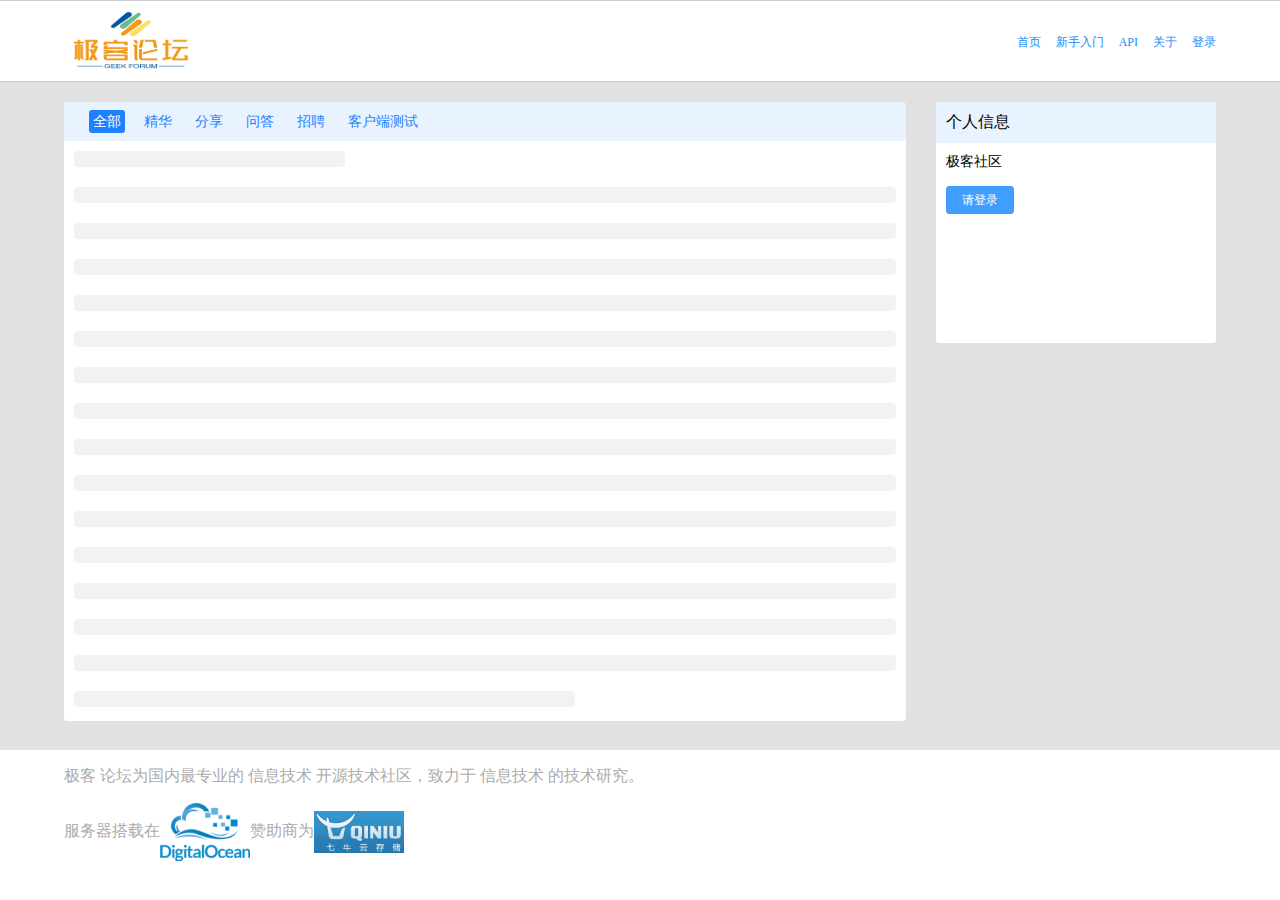
<file: index.html>
<!DOCTYPE html><html lang=""><head><meta charset="utf-8"><meta http-equiv="X-UA-Compatible" content="IE=edge"><meta name="viewport" content="width=device-width,initial-scale=1"><link rel="icon" href="/favicon.ico"><title>forum</title><link rel="stylesheet" href="https://at.alicdn.com/t/font_2885536_trqal2unibb.css"><link href="/css/chunk-33618632.76210033.css" rel="prefetch"><link href="/css/chunk-4b8d2f78.35673900.css" rel="prefetch"><link href="/css/chunk-4df29327.15352478.css" rel="prefetch"><link href="/css/chunk-68417c0e.0a3d9bc8.css" rel="prefetch"><link href="/css/chunk-69beca5e.67cfe0e8.css" rel="prefetch"><link href="/css/chunk-7ab45ccc.4975bcf7.css" rel="prefetch"><link href="/js/chunk-33618632.5b1d875c.js" rel="prefetch"><link href="/js/chunk-4b8d2f78.25a60f80.js" rel="prefetch"><link href="/js/chunk-4df29327.3e74161f.js" rel="prefetch"><link href="/js/chunk-68417c0e.d7f03e3d.js" rel="prefetch"><link href="/js/chunk-69beca5e.7e1003a9.js" rel="prefetch"><link href="/js/chunk-7ab45ccc.2da31007.js" rel="prefetch"><link href="/css/app.748b8299.css" rel="preload" as="style"><link href="/css/chunk-vendors.b22c638d.css" rel="preload" as="style"><link href="/js/app.1858d970.js" rel="preload" as="script"><link href="/js/chunk-vendors.33fdf8a5.js" rel="preload" as="script"><link href="/css/chunk-vendors.b22c638d.css" rel="stylesheet"><link href="/css/app.748b8299.css" rel="stylesheet"></head><body><noscript><strong>We're sorry but forum doesn't work properly without JavaScript enabled. Please enable it to continue.</strong></noscript><div id="app"></div><script src="/js/chunk-vendors.33fdf8a5.js"></script><script src="/js/app.1858d970.js"></script></body></html>
</file>
<file: css/chunk-33618632.76210033.css>
.item .item-content{background-color:#fff;border-bottom:1px solid #f0f0f0;padding:8px;display:flex;align-items:center}.item .item-content img{width:30px;height:30px;border-radius:5px;margin-right:8px;flex-shrink:0}.item .item-content .cell{width:85px}.item .item-content .cell .reply{color:purple;flex-shrink:0}.item .item-content .cell .reads{color:#ccc;font-size:12px}.item .item-content .top{width:34px;line-height:18px;background-color:#e8f3ff;color:#1d7bf6;font-size:12px;border-radius:5px;text-align:center;margin-right:8px;flex-shrink:0}.item .item-content .title{flex-grow:1;display:block;white-space:nowrap;text-overflow:ellipsis;overflow:hidden;color:#000}.item .item-content .active{background-color:#1e80ff;color:#fff}.item .item-content .time{color:#ccc;width:70px;font-size:12px;flex-shrink:0}.center a{color:#409eff}.center .xg{color:#ccc;margin-left:8px}.center .handle{display:flex;align-items:center;margin-bottom:8px}.center .handle img{width:40px;height:40px;border-radius:3px}.center .handle p{color:#778087;font-size:14px;margin-left:8px}.center p{margin:0}.center .score{font-size:14px;margin-bottom:10px}.center .github{color:#778087;font-size:14px}.center .time{color:#778087;margin-top:8px}.center .second{margin-top:20px}.center .second a{color:#007fff;font-size:14px}.center .third a{font-size:14px}.center .more{color:rgba(0,0,0,.733)!important}
</file>
<file: css/chunk-4b8d2f78.35673900.css>
.publish .markdown{min-height:500px}
</file>
<file: css/chunk-4df29327.15352478.css>
.comment-item{display:flex;align-items:center;justify-content:space-between;border-top:1px solid #ccc;padding:8px}.comment-item .infors{display:flex}.comment-item .infors img{width:30px;height:30px;border-radius:3px;margin-right:8px}.comment-item .infors .con a{color:#666;font-size:12px;margin-right:5px}.comment-item .infors .con .times{color:#08c;font-size:11px}.comment-item .zan i{cursor:pointer;margin-right:8px}.comment{margin-top:20px}.comment .el-button{margin-top:15px}.details .title{display:flex;align-items:center}.details .title h2{font-size:22px;font-weight:700;margin:8px 0;display:inline-block;vertical-align:bottom;width:75%;line-height:130%}.details .title .top{display:inline-block;width:34px;line-height:18px;font-size:12px;border-radius:5px;text-align:center;margin-right:8px;flex-shrink:0;background-color:#1e80ff;color:#fff}.details .infor{font-size:12px;color:#838383;margin-bottom:8px}.details .infor span{margin-right:3px}.details .infor span a{color:#838383}.details .infor span:before{content:"•";margin-right:3px}.details .content{border-top:1px solid #ccc}.details .markdown-text{padding:0 15px}.details .markdown-text .preview>:first-child,.details .markdown-text>:first-child{margin-top:0}.details .markdown-text .topic_content h2{font-size:26px}.details .markdown-text .topic_content p{font-size:15px;line-height:1.7em;overflow:auto}.details .markdown-text img{cursor:pointer;display:block;margin-bottom:10px;max-width:90%}.details .markdown-text blockquote{padding:0 0 0 15px;margin:0 0 20px;border-left:5px solid #eee}.details .markdown-text a{color:#08c}.details .markdown-text h2{font-size:26px;border-bottom:1px solid #eee}.details .edit{margin-bottom:15px}
</file>
<file: css/chunk-68417c0e.0a3d9bc8.css>
.item .item-content{background-color:#fff;border-bottom:1px solid #f0f0f0;padding:8px;display:flex;align-items:center}.item .item-content img{width:30px;height:30px;border-radius:5px;margin-right:8px;flex-shrink:0}.item .item-content .cell{width:85px}.item .item-content .cell .reply{color:purple;flex-shrink:0}.item .item-content .cell .reads{color:#ccc;font-size:12px}.item .item-content .top{width:34px;line-height:18px;background-color:#e8f3ff;color:#1d7bf6;font-size:12px;border-radius:5px;text-align:center;margin-right:8px;flex-shrink:0}.item .item-content .title{flex-grow:1;display:block;white-space:nowrap;text-overflow:ellipsis;overflow:hidden;color:#000}.item .item-content .active{background-color:#1e80ff;color:#fff}.item .item-content .time{color:#ccc;width:70px;font-size:12px;flex-shrink:0}.topicsList .loading{margin:0 auto}.topicsList .loading,.topicsList .loading img{height:80px;width:80px}
</file>
<file: css/chunk-69beca5e.67cfe0e8.css>
.item .item-content{background-color:#fff;border-bottom:1px solid #f0f0f0;padding:8px;display:flex;align-items:center}.item .item-content img{width:30px;height:30px;border-radius:5px;margin-right:8px;flex-shrink:0}.item .item-content .cell{width:85px}.item .item-content .cell .reply{color:purple;flex-shrink:0}.item .item-content .cell .reads{color:#ccc;font-size:12px}.item .item-content .top{width:34px;line-height:18px;background-color:#e8f3ff;color:#1d7bf6;font-size:12px;border-radius:5px;text-align:center;margin-right:8px;flex-shrink:0}.item .item-content .title{flex-grow:1;display:block;white-space:nowrap;text-overflow:ellipsis;overflow:hidden;color:#000}.item .item-content .active{background-color:#1e80ff;color:#fff}.item .item-content .time{color:#ccc;width:70px;font-size:12px;flex-shrink:0}
</file>
<file: css/chunk-7ab45ccc.4975bcf7.css>
.login a{color:#1998fb}.login .c{color:#000;margin-left:8px}.login .el-form{margin-left:100px}.login .el-form .el-input{width:300px}
</file>
<file: css/app.748b8299.css>
footer{height:150px;background-color:#fff}footer .footer-inner{max-width:1400px;width:90%;height:80px;margin:0 auto}footer .footer-inner img{width:90px;vertical-align:middle}footer .footer-inner p,footer .footer-inner span{color:#ababab}.header{border-top:1px solid #ccc;border-bottom:1px solid #ccc;background-color:#fff}.header .head{width:30px;height:30px}.header .header-inner{max-width:1400px;width:90%;height:80px;margin:0 auto;display:flex;justify-content:space-between;align-items:center}.header .header-inner h1{width:120px;height:60px;margin:0;margin-left:8px}.header .header-inner h1 img{width:100%;height:100%}.header .header-inner .header-right a{color:#1989fa;font-size:12px;margin-left:15px}#app{width:100%;display:flex;flex-direction:column;min-height:100vh}.main{max-width:1400px;width:90%;margin:20px auto;flex-grow:1}.panel .panel-header{background-color:#e8f3ff;border-radius:3px 3px 0 0}.panel .panel-header.dactive{padding:10px}.panel .panel-content{background-color:#fff;padding:10px;border-radius:0 0 3px 3px;min-height:200px}.panel .panel-footer{background-color:#fff;padding:7px 0 9px 8px}.home{display:flex}.home .home-left{width:75%;margin-right:30px}.home .home-left a{color:#1e80ff;margin-left:15px;font-size:14px;padding:4px;border-radius:3px}.home .home-left .active{background-color:#1e80ff;color:#fff}.home .home-right{width:25%}.home .home-right .top .handle{display:flex;align-items:center;margin-bottom:8px}.home .home-right .top .handle img{width:40px;height:40px;border-radius:3px}.home .home-right .top .handle p{color:#778087;font-size:14px;margin-left:8px}.home .home-right .top p{margin:0}.home .home-right .top .score{font-size:14px;margin-bottom:10px}.home .home-right .top .github{color:#778087;font-size:14px}.home .home-right .top .time{color:#778087;margin-top:8px}.home .home-right .quit h4{font-size:14px;word-break:break-word;margin:0;font-weight:400;margin-bottom:15px}.home .home-right .quit .login{color:#fff}.home .home-right .pulbish{margin-top:20px;height:50px;overflow:hidden}*{box-sizing:border-box}body{margin:0;background-color:#e1e1e1}ol,ul{list-style:none}a{text-decoration:none}
</file>
<file: css/chunk-vendors.b22c638d.css>
.el-message__closeBtn:focus,.el-message__content:focus{outline-width:0}.el-message{min-width:380px;box-sizing:border-box;border-radius:4px;border-width:1px;border-style:solid;border-color:#ebeef5;position:fixed;left:50%;top:20px;transform:translateX(-50%);background-color:#edf2fc;transition:opacity .3s,transform .4s,top .4s;overflow:hidden;padding:15px 15px 15px 20px;display:flex;align-items:center}.el-message.is-center{justify-content:center}.el-message.is-closable .el-message__content{padding-right:16px}.el-message p{margin:0}.el-message--info .el-message__content{color:#909399}.el-message--success{background-color:#f0f9eb;border-color:#e1f3d8}.el-message--success .el-message__content{color:#67c23a}.el-message--warning{background-color:#fdf6ec;border-color:#faecd8}.el-message--warning .el-message__content{color:#e6a23c}.el-message--error{background-color:#fef0f0;border-color:#fde2e2}.el-message--error .el-message__content{color:#f56c6c}.el-message__icon{margin-right:10px}.el-message__content{padding:0;font-size:14px;line-height:1}.el-message__closeBtn{position:absolute;top:50%;right:15px;transform:translateY(-50%);cursor:pointer;color:#c0c4cc;font-size:16px}.el-message__closeBtn:hover{color:#909399}.el-message .el-icon-success{color:#67c23a}.el-message .el-icon-error{color:#f56c6c}.el-message .el-icon-info{color:#909399}.el-message .el-icon-warning{color:#e6a23c}.el-message-fade-enter,.el-message-fade-leave-active{opacity:0;transform:translate(-50%,-100%)}.el-fade-in-enter,.el-fade-in-leave-active,.el-fade-in-linear-enter,.el-fade-in-linear-leave,.el-fade-in-linear-leave-active,.fade-in-linear-enter,.fade-in-linear-leave,.fade-in-linear-leave-active{opacity:0}.el-fade-in-linear-enter-active,.el-fade-in-linear-leave-active,.fade-in-linear-enter-active,.fade-in-linear-leave-active{transition:opacity .2s linear}.el-fade-in-enter-active,.el-fade-in-leave-active,.el-zoom-in-center-enter-active,.el-zoom-in-center-leave-active{transition:all .3s cubic-bezier(.55,0,.1,1)}.el-zoom-in-center-enter,.el-zoom-in-center-leave-active{opacity:0;transform:scaleX(0)}.el-zoom-in-top-enter-active,.el-zoom-in-top-leave-active{opacity:1;transform:scaleY(1);transition:transform .3s cubic-bezier(.23,1,.32,1),opacity .3s cubic-bezier(.23,1,.32,1);transform-origin:center top}.el-zoom-in-top-enter,.el-zoom-in-top-leave-active{opacity:0;transform:scaleY(0)}.el-zoom-in-bottom-enter-active,.el-zoom-in-bottom-leave-active{opacity:1;transform:scaleY(1);transition:transform .3s cubic-bezier(.23,1,.32,1),opacity .3s cubic-bezier(.23,1,.32,1);transform-origin:center bottom}.el-zoom-in-bottom-enter,.el-zoom-in-bottom-leave-active{opacity:0;transform:scaleY(0)}.el-zoom-in-left-enter-active,.el-zoom-in-left-leave-active{opacity:1;transform:scale(1);transition:transform .3s cubic-bezier(.23,1,.32,1),opacity .3s cubic-bezier(.23,1,.32,1);transform-origin:top left}.el-zoom-in-left-enter,.el-zoom-in-left-leave-active{opacity:0;transform:scale(.45)}.collapse-transition{transition:height .3s ease-in-out,padding-top .3s ease-in-out,padding-bottom .3s ease-in-out}.horizontal-collapse-transition{transition:width .3s ease-in-out,padding-left .3s ease-in-out,padding-right .3s ease-in-out}.el-list-enter-active,.el-list-leave-active{transition:all 1s}.el-list-enter,.el-list-leave-active{opacity:0;transform:translateY(-30px)}.el-opacity-transition{transition:opacity .3s cubic-bezier(.55,0,.1,1)}@font-face{font-family:element-icons;src:url(../fonts/element-icons.535877f5.woff) format("woff"),url(../fonts/element-icons.732389de.ttf) format("truetype");font-weight:400;font-display:"auto";font-style:normal}[class*=" el-icon-"],[class^=el-icon-]{font-family:element-icons!important;speak:none;font-style:normal;font-weight:400;font-variant:normal;text-transform:none;line-height:1;vertical-align:baseline;display:inline-block;-webkit-font-smoothing:antialiased;-moz-osx-font-smoothing:grayscale}.el-icon-ice-cream-round:before{content:"\e6a0"}.el-icon-ice-cream-square:before{content:"\e6a3"}.el-icon-lollipop:before{content:"\e6a4"}.el-icon-potato-strips:before{content:"\e6a5"}.el-icon-milk-tea:before{content:"\e6a6"}.el-icon-ice-drink:before{content:"\e6a7"}.el-icon-ice-tea:before{content:"\e6a9"}.el-icon-coffee:before{content:"\e6aa"}.el-icon-orange:before{content:"\e6ab"}.el-icon-pear:before{content:"\e6ac"}.el-icon-apple:before{content:"\e6ad"}.el-icon-cherry:before{content:"\e6ae"}.el-icon-watermelon:before{content:"\e6af"}.el-icon-grape:before{content:"\e6b0"}.el-icon-refrigerator:before{content:"\e6b1"}.el-icon-goblet-square-full:before{content:"\e6b2"}.el-icon-goblet-square:before{content:"\e6b3"}.el-icon-goblet-full:before{content:"\e6b4"}.el-icon-goblet:before{content:"\e6b5"}.el-icon-cold-drink:before{content:"\e6b6"}.el-icon-coffee-cup:before{content:"\e6b8"}.el-icon-water-cup:before{content:"\e6b9"}.el-icon-hot-water:before{content:"\e6ba"}.el-icon-ice-cream:before{content:"\e6bb"}.el-icon-dessert:before{content:"\e6bc"}.el-icon-sugar:before{content:"\e6bd"}.el-icon-tableware:before{content:"\e6be"}.el-icon-burger:before{content:"\e6bf"}.el-icon-knife-fork:before{content:"\e6c1"}.el-icon-fork-spoon:before{content:"\e6c2"}.el-icon-chicken:before{content:"\e6c3"}.el-icon-food:before{content:"\e6c4"}.el-icon-dish-1:before{content:"\e6c5"}.el-icon-dish:before{content:"\e6c6"}.el-icon-moon-night:before{content:"\e6ee"}.el-icon-moon:before{content:"\e6f0"}.el-icon-cloudy-and-sunny:before{content:"\e6f1"}.el-icon-partly-cloudy:before{content:"\e6f2"}.el-icon-cloudy:before{content:"\e6f3"}.el-icon-sunny:before{content:"\e6f6"}.el-icon-sunset:before{content:"\e6f7"}.el-icon-sunrise-1:before{content:"\e6f8"}.el-icon-sunrise:before{content:"\e6f9"}.el-icon-heavy-rain:before{content:"\e6fa"}.el-icon-lightning:before{content:"\e6fb"}.el-icon-light-rain:before{content:"\e6fc"}.el-icon-wind-power:before{content:"\e6fd"}.el-icon-baseball:before{content:"\e712"}.el-icon-soccer:before{content:"\e713"}.el-icon-football:before{content:"\e715"}.el-icon-basketball:before{content:"\e716"}.el-icon-ship:before{content:"\e73f"}.el-icon-truck:before{content:"\e740"}.el-icon-bicycle:before{content:"\e741"}.el-icon-mobile-phone:before{content:"\e6d3"}.el-icon-service:before{content:"\e6d4"}.el-icon-key:before{content:"\e6e2"}.el-icon-unlock:before{content:"\e6e4"}.el-icon-lock:before{content:"\e6e5"}.el-icon-watch:before{content:"\e6fe"}.el-icon-watch-1:before{content:"\e6ff"}.el-icon-timer:before{content:"\e702"}.el-icon-alarm-clock:before{content:"\e703"}.el-icon-map-location:before{content:"\e704"}.el-icon-delete-location:before{content:"\e705"}.el-icon-add-location:before{content:"\e706"}.el-icon-location-information:before{content:"\e707"}.el-icon-location-outline:before{content:"\e708"}.el-icon-location:before{content:"\e79e"}.el-icon-place:before{content:"\e709"}.el-icon-discover:before{content:"\e70a"}.el-icon-first-aid-kit:before{content:"\e70b"}.el-icon-trophy-1:before{content:"\e70c"}.el-icon-trophy:before{content:"\e70d"}.el-icon-medal:before{content:"\e70e"}.el-icon-medal-1:before{content:"\e70f"}.el-icon-stopwatch:before{content:"\e710"}.el-icon-mic:before{content:"\e711"}.el-icon-copy-document:before{content:"\e718"}.el-icon-full-screen:before{content:"\e719"}.el-icon-switch-button:before{content:"\e71b"}.el-icon-aim:before{content:"\e71c"}.el-icon-crop:before{content:"\e71d"}.el-icon-odometer:before{content:"\e71e"}.el-icon-time:before{content:"\e71f"}.el-icon-bangzhu:before{content:"\e724"}.el-icon-close-notification:before{content:"\e726"}.el-icon-microphone:before{content:"\e727"}.el-icon-turn-off-microphone:before{content:"\e728"}.el-icon-position:before{content:"\e729"}.el-icon-postcard:before{content:"\e72a"}.el-icon-message:before{content:"\e72b"}.el-icon-chat-line-square:before{content:"\e72d"}.el-icon-chat-dot-square:before{content:"\e72e"}.el-icon-chat-dot-round:before{content:"\e72f"}.el-icon-chat-square:before{content:"\e730"}.el-icon-chat-line-round:before{content:"\e731"}.el-icon-chat-round:before{content:"\e732"}.el-icon-set-up:before{content:"\e733"}.el-icon-turn-off:before{content:"\e734"}.el-icon-open:before{content:"\e735"}.el-icon-connection:before{content:"\e736"}.el-icon-link:before{content:"\e737"}.el-icon-cpu:before{content:"\e738"}.el-icon-thumb:before{content:"\e739"}.el-icon-female:before{content:"\e73a"}.el-icon-male:before{content:"\e73b"}.el-icon-guide:before{content:"\e73c"}.el-icon-news:before{content:"\e73e"}.el-icon-price-tag:before{content:"\e744"}.el-icon-discount:before{content:"\e745"}.el-icon-wallet:before{content:"\e747"}.el-icon-coin:before{content:"\e748"}.el-icon-money:before{content:"\e749"}.el-icon-bank-card:before{content:"\e74a"}.el-icon-box:before{content:"\e74b"}.el-icon-present:before{content:"\e74c"}.el-icon-sell:before{content:"\e6d5"}.el-icon-sold-out:before{content:"\e6d6"}.el-icon-shopping-bag-2:before{content:"\e74d"}.el-icon-shopping-bag-1:before{content:"\e74e"}.el-icon-shopping-cart-2:before{content:"\e74f"}.el-icon-shopping-cart-1:before{content:"\e750"}.el-icon-shopping-cart-full:before{content:"\e751"}.el-icon-smoking:before{content:"\e752"}.el-icon-no-smoking:before{content:"\e753"}.el-icon-house:before{content:"\e754"}.el-icon-table-lamp:before{content:"\e755"}.el-icon-school:before{content:"\e756"}.el-icon-office-building:before{content:"\e757"}.el-icon-toilet-paper:before{content:"\e758"}.el-icon-notebook-2:before{content:"\e759"}.el-icon-notebook-1:before{content:"\e75a"}.el-icon-files:before{content:"\e75b"}.el-icon-collection:before{content:"\e75c"}.el-icon-receiving:before{content:"\e75d"}.el-icon-suitcase-1:before{content:"\e760"}.el-icon-suitcase:before{content:"\e761"}.el-icon-film:before{content:"\e763"}.el-icon-collection-tag:before{content:"\e765"}.el-icon-data-analysis:before{content:"\e766"}.el-icon-pie-chart:before{content:"\e767"}.el-icon-data-board:before{content:"\e768"}.el-icon-data-line:before{content:"\e76d"}.el-icon-reading:before{content:"\e769"}.el-icon-magic-stick:before{content:"\e76a"}.el-icon-coordinate:before{content:"\e76b"}.el-icon-mouse:before{content:"\e76c"}.el-icon-brush:before{content:"\e76e"}.el-icon-headset:before{content:"\e76f"}.el-icon-umbrella:before{content:"\e770"}.el-icon-scissors:before{content:"\e771"}.el-icon-mobile:before{content:"\e773"}.el-icon-attract:before{content:"\e774"}.el-icon-monitor:before{content:"\e775"}.el-icon-search:before{content:"\e778"}.el-icon-takeaway-box:before{content:"\e77a"}.el-icon-paperclip:before{content:"\e77d"}.el-icon-printer:before{content:"\e77e"}.el-icon-document-add:before{content:"\e782"}.el-icon-document:before{content:"\e785"}.el-icon-document-checked:before{content:"\e786"}.el-icon-document-copy:before{content:"\e787"}.el-icon-document-delete:before{content:"\e788"}.el-icon-document-remove:before{content:"\e789"}.el-icon-tickets:before{content:"\e78b"}.el-icon-folder-checked:before{content:"\e77f"}.el-icon-folder-delete:before{content:"\e780"}.el-icon-folder-remove:before{content:"\e781"}.el-icon-folder-add:before{content:"\e783"}.el-icon-folder-opened:before{content:"\e784"}.el-icon-folder:before{content:"\e78a"}.el-icon-edit-outline:before{content:"\e764"}.el-icon-edit:before{content:"\e78c"}.el-icon-date:before{content:"\e78e"}.el-icon-c-scale-to-original:before{content:"\e7c6"}.el-icon-view:before{content:"\e6ce"}.el-icon-loading:before{content:"\e6cf"}.el-icon-rank:before{content:"\e6d1"}.el-icon-sort-down:before{content:"\e7c4"}.el-icon-sort-up:before{content:"\e7c5"}.el-icon-sort:before{content:"\e6d2"}.el-icon-finished:before{content:"\e6cd"}.el-icon-refresh-left:before{content:"\e6c7"}.el-icon-refresh-right:before{content:"\e6c8"}.el-icon-refresh:before{content:"\e6d0"}.el-icon-video-play:before{content:"\e7c0"}.el-icon-video-pause:before{content:"\e7c1"}.el-icon-d-arrow-right:before{content:"\e6dc"}.el-icon-d-arrow-left:before{content:"\e6dd"}.el-icon-arrow-up:before{content:"\e6e1"}.el-icon-arrow-down:before{content:"\e6df"}.el-icon-arrow-right:before{content:"\e6e0"}.el-icon-arrow-left:before{content:"\e6de"}.el-icon-top-right:before{content:"\e6e7"}.el-icon-top-left:before{content:"\e6e8"}.el-icon-top:before{content:"\e6e6"}.el-icon-bottom:before{content:"\e6eb"}.el-icon-right:before{content:"\e6e9"}.el-icon-back:before{content:"\e6ea"}.el-icon-bottom-right:before{content:"\e6ec"}.el-icon-bottom-left:before{content:"\e6ed"}.el-icon-caret-top:before{content:"\e78f"}.el-icon-caret-bottom:before{content:"\e790"}.el-icon-caret-right:before{content:"\e791"}.el-icon-caret-left:before{content:"\e792"}.el-icon-d-caret:before{content:"\e79a"}.el-icon-share:before{content:"\e793"}.el-icon-menu:before{content:"\e798"}.el-icon-s-grid:before{content:"\e7a6"}.el-icon-s-check:before{content:"\e7a7"}.el-icon-s-data:before{content:"\e7a8"}.el-icon-s-opportunity:before{content:"\e7aa"}.el-icon-s-custom:before{content:"\e7ab"}.el-icon-s-claim:before{content:"\e7ad"}.el-icon-s-finance:before{content:"\e7ae"}.el-icon-s-comment:before{content:"\e7af"}.el-icon-s-flag:before{content:"\e7b0"}.el-icon-s-marketing:before{content:"\e7b1"}.el-icon-s-shop:before{content:"\e7b4"}.el-icon-s-open:before{content:"\e7b5"}.el-icon-s-management:before{content:"\e7b6"}.el-icon-s-ticket:before{content:"\e7b7"}.el-icon-s-release:before{content:"\e7b8"}.el-icon-s-home:before{content:"\e7b9"}.el-icon-s-promotion:before{content:"\e7ba"}.el-icon-s-operation:before{content:"\e7bb"}.el-icon-s-unfold:before{content:"\e7bc"}.el-icon-s-fold:before{content:"\e7a9"}.el-icon-s-platform:before{content:"\e7bd"}.el-icon-s-order:before{content:"\e7be"}.el-icon-s-cooperation:before{content:"\e7bf"}.el-icon-bell:before{content:"\e725"}.el-icon-message-solid:before{content:"\e799"}.el-icon-video-camera:before{content:"\e772"}.el-icon-video-camera-solid:before{content:"\e796"}.el-icon-camera:before{content:"\e779"}.el-icon-camera-solid:before{content:"\e79b"}.el-icon-download:before{content:"\e77c"}.el-icon-upload2:before{content:"\e77b"}.el-icon-upload:before{content:"\e7c3"}.el-icon-picture-outline-round:before{content:"\e75f"}.el-icon-picture-outline:before{content:"\e75e"}.el-icon-picture:before{content:"\e79f"}.el-icon-close:before{content:"\e6db"}.el-icon-check:before{content:"\e6da"}.el-icon-plus:before{content:"\e6d9"}.el-icon-minus:before{content:"\e6d8"}.el-icon-help:before{content:"\e73d"}.el-icon-s-help:before{content:"\e7b3"}.el-icon-circle-close:before{content:"\e78d"}.el-icon-circle-check:before{content:"\e720"}.el-icon-circle-plus-outline:before{content:"\e723"}.el-icon-remove-outline:before{content:"\e722"}.el-icon-zoom-out:before{content:"\e776"}.el-icon-zoom-in:before{content:"\e777"}.el-icon-error:before{content:"\e79d"}.el-icon-success:before{content:"\e79c"}.el-icon-circle-plus:before{content:"\e7a0"}.el-icon-remove:before{content:"\e7a2"}.el-icon-info:before{content:"\e7a1"}.el-icon-question:before{content:"\e7a4"}.el-icon-warning-outline:before{content:"\e6c9"}.el-icon-warning:before{content:"\e7a3"}.el-icon-goods:before{content:"\e7c2"}.el-icon-s-goods:before{content:"\e7b2"}.el-icon-star-off:before{content:"\e717"}.el-icon-star-on:before{content:"\e797"}.el-icon-more-outline:before{content:"\e6cc"}.el-icon-more:before{content:"\e794"}.el-icon-phone-outline:before{content:"\e6cb"}.el-icon-phone:before{content:"\e795"}.el-icon-user:before{content:"\e6e3"}.el-icon-user-solid:before{content:"\e7a5"}.el-icon-setting:before{content:"\e6ca"}.el-icon-s-tools:before{content:"\e7ac"}.el-icon-delete:before{content:"\e6d7"}.el-icon-delete-solid:before{content:"\e7c9"}.el-icon-eleme:before{content:"\e7c7"}.el-icon-platform-eleme:before{content:"\e7ca"}.el-icon-loading{-webkit-animation:rotating 2s linear infinite;animation:rotating 2s linear infinite}.el-icon--right{margin-left:5px}.el-icon--left{margin-right:5px}@-webkit-keyframes rotating{0%{transform:rotate(0)}to{transform:rotate(1turn)}}@keyframes rotating{0%{transform:rotate(0)}to{transform:rotate(1turn)}}.el-select-dropdown__item,.el-tag{white-space:nowrap;-webkit-box-sizing:border-box}.el-form--inline .el-form-item,.el-form--inline .el-form-item__content{display:inline-block;vertical-align:top}.el-form-item:after,.el-form-item__content:after{clear:both}.el-form--label-left .el-form-item__label{text-align:left}.el-form--label-top .el-form-item__label{float:none;display:inline-block;text-align:left;padding:0 0 10px}.el-form--inline .el-form-item{margin-right:10px}.el-form--inline .el-form-item__label{float:none;display:inline-block}.el-form--inline.el-form--label-top .el-form-item__content{display:block}.el-form-item{margin-bottom:22px}.el-form-item:after,.el-form-item:before{display:table;content:""}.el-form-item .el-form-item{margin-bottom:0}.el-form-item--mini.el-form-item,.el-form-item--small.el-form-item{margin-bottom:18px}.el-form-item .el-input__validateIcon{display:none}.el-form-item--medium .el-form-item__content,.el-form-item--medium .el-form-item__label{line-height:36px}.el-form-item--small .el-form-item__content,.el-form-item--small .el-form-item__label{line-height:32px}.el-form-item--small .el-form-item__error{padding-top:2px}.el-form-item--mini .el-form-item__content,.el-form-item--mini .el-form-item__label{line-height:28px}.el-form-item--mini .el-form-item__error{padding-top:1px}.el-form-item__label-wrap{float:left}.el-form-item__label-wrap .el-form-item__label{display:inline-block;float:none}.el-form-item__label{text-align:right;vertical-align:middle;float:left;font-size:14px;color:#606266;line-height:40px;padding:0 12px 0 0;box-sizing:border-box}.el-form-item__content{line-height:40px;position:relative;font-size:14px}.el-form-item__content:after,.el-form-item__content:before{display:table;content:""}.el-form-item__content .el-input-group{vertical-align:top}.el-form-item__error{color:#f56c6c;font-size:12px;line-height:1;padding-top:4px;position:absolute;top:100%;left:0}.el-form-item__error--inline{position:relative;top:auto;left:auto;display:inline-block;margin-left:10px}.el-form-item.is-required:not(.is-no-asterisk) .el-form-item__label-wrap>.el-form-item__label:before,.el-form-item.is-required:not(.is-no-asterisk)>.el-form-item__label:before{content:"*";color:#f56c6c;margin-right:4px}.el-form-item.is-error .el-input__inner,.el-form-item.is-error .el-input__inner:focus,.el-form-item.is-error .el-textarea__inner,.el-form-item.is-error .el-textarea__inner:focus{border-color:#f56c6c}.el-form-item.is-error .el-input-group__append .el-input__inner,.el-form-item.is-error .el-input-group__prepend .el-input__inner{border-color:transparent}.el-form-item.is-error .el-input__validateIcon{color:#f56c6c}.el-form-item--feedback .el-input__validateIcon,.el-skeleton__item{display:inline-block}.el-skeleton__item{background:#f2f2f2;height:16px;border-radius:4px;width:100%}.el-skeleton__circle{border-radius:50%;width:36px;height:36px;line-height:36px}.el-skeleton__circle--lg{width:40px;height:40px;line-height:40px}.el-skeleton__circle--md{width:28px;height:28px;line-height:28px}.el-skeleton__button{height:40px;width:64px;border-radius:4px}.el-skeleton__p{width:100%}.el-skeleton__p.is-last{width:61%}.el-skeleton__p.is-first{width:33%}.el-skeleton__text{width:100%;height:13px}.el-skeleton__caption{height:12px}.el-skeleton__h1{height:20px}.el-skeleton__h3{height:18px}.el-skeleton__h5{height:16px}.el-skeleton__image{width:unset;display:flex;align-items:center;justify-content:center;border-radius:0}.el-skeleton__image svg{fill:#dcdde0;width:22%;height:22%}@-webkit-keyframes el-skeleton-loading{0%{background-position:100% 50%}to{background-position:0 50%}}@keyframes el-skeleton-loading{0%{background-position:100% 50%}to{background-position:0 50%}}.el-skeleton{width:100%}.el-skeleton__first-line,.el-skeleton__paragraph{height:16px;margin-top:16px;background:#f2f2f2}.el-skeleton.is-animated .el-skeleton__item{background:linear-gradient(90deg,#f2f2f2 25%,#e6e6e6 37%,#f2f2f2 63%);background-size:400% 100%;-webkit-animation:el-skeleton-loading 1.4s ease infinite;animation:el-skeleton-loading 1.4s ease infinite}.el-popper .popper__arrow,.el-popper .popper__arrow:after{position:absolute;display:block;width:0;height:0;border-color:transparent;border-style:solid}.el-popper .popper__arrow{border-width:6px;filter:drop-shadow(0 2px 12px rgba(0,0,0,.03))}.el-popper .popper__arrow:after{content:" ";border-width:6px}.el-popper[x-placement^=top]{margin-bottom:12px}.el-popper[x-placement^=top] .popper__arrow{bottom:-6px;left:50%;margin-right:3px;border-top-color:#ebeef5;border-bottom-width:0}.el-popper[x-placement^=top] .popper__arrow:after{bottom:1px;margin-left:-6px;border-top-color:#fff;border-bottom-width:0}.el-popper[x-placement^=bottom]{margin-top:12px}.el-popper[x-placement^=bottom] .popper__arrow{top:-6px;left:50%;margin-right:3px;border-top-width:0;border-bottom-color:#ebeef5}.el-popper[x-placement^=bottom] .popper__arrow:after{top:1px;margin-left:-6px;border-top-width:0;border-bottom-color:#fff}.el-popper[x-placement^=right]{margin-left:12px}.el-popper[x-placement^=right] .popper__arrow{top:50%;left:-6px;margin-bottom:3px;border-right-color:#ebeef5;border-left-width:0}.el-popper[x-placement^=right] .popper__arrow:after{bottom:-6px;left:1px;border-right-color:#fff;border-left-width:0}.el-popper[x-placement^=left]{margin-right:12px}.el-popper[x-placement^=left] .popper__arrow{top:50%;right:-6px;margin-bottom:3px;border-right-width:0;border-left-color:#ebeef5}.el-popper[x-placement^=left] .popper__arrow:after{right:1px;bottom:-6px;margin-left:-6px;border-right-width:0;border-left-color:#fff}.el-select-dropdown{position:absolute;z-index:1001;border:1px solid #e4e7ed;border-radius:4px;background-color:#fff;box-shadow:0 2px 12px 0 rgba(0,0,0,.1);box-sizing:border-box;margin:5px 0}.el-select-dropdown.is-multiple .el-select-dropdown__item{padding-right:40px}.el-select-dropdown.is-multiple .el-select-dropdown__item.selected{color:#409eff;background-color:#fff}.el-select-dropdown.is-multiple .el-select-dropdown__item.selected.hover{background-color:#f5f7fa}.el-select-dropdown.is-multiple .el-select-dropdown__item.selected:after{position:absolute;right:20px;font-family:element-icons;content:"\e6da";font-size:12px;font-weight:700;-webkit-font-smoothing:antialiased;-moz-osx-font-smoothing:grayscale}.el-select-dropdown .el-scrollbar.is-empty .el-select-dropdown__list{padding:0}.el-select-dropdown__empty{padding:10px 0;margin:0;text-align:center;color:#999;font-size:14px}.el-select-dropdown__wrap{max-height:274px}.el-select-dropdown__list{list-style:none;padding:6px 0;margin:0;box-sizing:border-box}.el-textarea{position:relative;display:inline-block;width:100%;vertical-align:bottom;font-size:14px}.el-textarea__inner{display:block;resize:vertical;padding:5px 15px;line-height:1.5;box-sizing:border-box;width:100%;font-size:inherit;color:#606266;background-color:#fff;background-image:none;border:1px solid #dcdfe6;border-radius:4px;transition:border-color .2s cubic-bezier(.645,.045,.355,1)}.el-input__inner,.el-tag{-webkit-box-sizing:border-box}.el-textarea__inner:-ms-input-placeholder{color:#c0c4cc}.el-textarea__inner::-moz-placeholder{color:#c0c4cc}.el-textarea__inner::placeholder{color:#c0c4cc}.el-textarea__inner:hover{border-color:#c0c4cc}.el-textarea__inner:focus{outline:0;border-color:#409eff}.el-textarea .el-input__count{color:#909399;background:#fff;position:absolute;font-size:12px;bottom:5px;right:10px}.el-textarea.is-disabled .el-textarea__inner{background-color:#f5f7fa;border-color:#e4e7ed;color:#c0c4cc;cursor:not-allowed}.el-textarea.is-disabled .el-textarea__inner:-ms-input-placeholder{color:#c0c4cc}.el-textarea.is-disabled .el-textarea__inner::-moz-placeholder{color:#c0c4cc}.el-textarea.is-disabled .el-textarea__inner::placeholder{color:#c0c4cc}.el-textarea.is-exceed .el-textarea__inner{border-color:#f56c6c}.el-textarea.is-exceed .el-input__count{color:#f56c6c}.el-input{position:relative;font-size:14px;display:inline-block;width:100%}.el-input::-webkit-scrollbar{z-index:11;width:6px}.el-input::-webkit-scrollbar:horizontal{height:6px}.el-input::-webkit-scrollbar-thumb{border-radius:5px;width:6px;background:#b4bccc}.el-input::-webkit-scrollbar-corner,.el-input::-webkit-scrollbar-track{background:#fff}.el-input::-webkit-scrollbar-track-piece{background:#fff;width:6px}.el-input .el-input__clear{color:#c0c4cc;font-size:14px;cursor:pointer;transition:color .2s cubic-bezier(.645,.045,.355,1)}.el-input .el-input__clear:hover{color:#909399}.el-input .el-input__count{height:100%;display:inline-flex;align-items:center;color:#909399;font-size:12px}.el-input .el-input__count .el-input__count-inner{background:#fff;line-height:normal;display:inline-block;padding:0 5px}.el-input__inner{-webkit-appearance:none;background-color:#fff;background-image:none;border-radius:4px;border:1px solid #dcdfe6;box-sizing:border-box;color:#606266;display:inline-block;font-size:inherit;height:40px;line-height:40px;outline:0;padding:0 15px;transition:border-color .2s cubic-bezier(.645,.045,.355,1);width:100%}.el-input__prefix,.el-input__suffix{position:absolute;top:0;-webkit-transition:all .3s;height:100%;color:#c0c4cc;text-align:center}.el-input__inner::-ms-reveal{display:none}.el-input__inner:-ms-input-placeholder{color:#c0c4cc}.el-input__inner::-moz-placeholder{color:#c0c4cc}.el-input__inner::placeholder{color:#c0c4cc}.el-input__inner:hover{border-color:#c0c4cc}.el-input.is-active .el-input__inner,.el-input__inner:focus{border-color:#409eff;outline:0}.el-input__suffix{right:5px;transition:all .3s;pointer-events:none}.el-input__suffix-inner{pointer-events:all}.el-input__prefix{left:5px;transition:all .3s}.el-input__icon{height:100%;width:25px;text-align:center;transition:all .3s;line-height:40px}.el-input__icon:after{content:"";height:100%;width:0;display:inline-block;vertical-align:middle}.el-input__validateIcon{pointer-events:none}.el-input.is-disabled .el-input__inner{background-color:#f5f7fa;border-color:#e4e7ed;color:#c0c4cc;cursor:not-allowed}.el-input.is-disabled .el-input__inner:-ms-input-placeholder{color:#c0c4cc}.el-input.is-disabled .el-input__inner::-moz-placeholder{color:#c0c4cc}.el-input.is-disabled .el-input__inner::placeholder{color:#c0c4cc}.el-input.is-disabled .el-input__icon{cursor:not-allowed}.el-input.is-exceed .el-input__inner{border-color:#f56c6c}.el-input.is-exceed .el-input__suffix .el-input__count{color:#f56c6c}.el-input--suffix .el-input__inner{padding-right:30px}.el-input--prefix .el-input__inner{padding-left:30px}.el-input--medium{font-size:14px}.el-input--medium .el-input__inner{height:36px;line-height:36px}.el-input--medium .el-input__icon{line-height:36px}.el-input--small{font-size:13px}.el-input--small .el-input__inner{height:32px;line-height:32px}.el-input--small .el-input__icon{line-height:32px}.el-input--mini{font-size:12px}.el-input--mini .el-input__inner{height:28px;line-height:28px}.el-input--mini .el-input__icon{line-height:28px}.el-input-group{line-height:normal;display:inline-table;width:100%;border-collapse:separate;border-spacing:0}.el-input-group>.el-input__inner{vertical-align:middle;display:table-cell}.el-input-group__append,.el-input-group__prepend{background-color:#f5f7fa;color:#909399;vertical-align:middle;display:table-cell;position:relative;border:1px solid #dcdfe6;border-radius:4px;padding:0 20px;width:1px;white-space:nowrap}.el-input-group--prepend .el-input__inner,.el-input-group__append{border-top-left-radius:0;border-bottom-left-radius:0}.el-input-group--append .el-input__inner,.el-input-group__prepend{border-top-right-radius:0;border-bottom-right-radius:0}.el-input-group__append:focus,.el-input-group__prepend:focus{outline:0}.el-input-group__append .el-button,.el-input-group__append .el-select,.el-input-group__prepend .el-button,.el-input-group__prepend .el-select{display:inline-block;margin:-10px -20px}.el-input-group__append button.el-button,.el-input-group__append div.el-select .el-input__inner,.el-input-group__append div.el-select:hover .el-input__inner,.el-input-group__prepend button.el-button,.el-input-group__prepend div.el-select .el-input__inner,.el-input-group__prepend div.el-select:hover .el-input__inner{border-color:transparent;background-color:transparent;color:inherit;border-top:0;border-bottom:0}.el-input-group__append .el-button,.el-input-group__append .el-input,.el-input-group__prepend .el-button,.el-input-group__prepend .el-input{font-size:inherit}.el-input-group__prepend{border-right:0}.el-input-group__append{border-left:0}.el-input-group--append .el-select .el-input.is-focus .el-input__inner,.el-input-group--prepend .el-select .el-input.is-focus .el-input__inner{border-color:transparent}.el-input__inner::-ms-clear{display:none;width:0;height:0}.el-tag{background-color:#ecf5ff;border-color:#d9ecff;display:inline-block;height:32px;padding:0 10px;line-height:30px;font-size:12px;color:#409eff;border-width:1px;border-style:solid;border-radius:4px;box-sizing:border-box;white-space:nowrap}.el-tag.is-hit{border-color:#409eff}.el-tag .el-tag__close{color:#409eff}.el-tag .el-tag__close:hover{color:#fff;background-color:#409eff}.el-tag.el-tag--info{background-color:#f4f4f5;border-color:#e9e9eb;color:#909399}.el-tag.el-tag--info.is-hit{border-color:#909399}.el-tag.el-tag--info .el-tag__close{color:#909399}.el-tag.el-tag--info .el-tag__close:hover{color:#fff;background-color:#909399}.el-tag.el-tag--success{background-color:#f0f9eb;border-color:#e1f3d8;color:#67c23a}.el-tag.el-tag--success.is-hit{border-color:#67c23a}.el-tag.el-tag--success .el-tag__close{color:#67c23a}.el-tag.el-tag--success .el-tag__close:hover{color:#fff;background-color:#67c23a}.el-tag.el-tag--warning{background-color:#fdf6ec;border-color:#faecd8;color:#e6a23c}.el-tag.el-tag--warning.is-hit{border-color:#e6a23c}.el-tag.el-tag--warning .el-tag__close{color:#e6a23c}.el-tag.el-tag--warning .el-tag__close:hover{color:#fff;background-color:#e6a23c}.el-tag.el-tag--danger{background-color:#fef0f0;border-color:#fde2e2;color:#f56c6c}.el-tag.el-tag--danger.is-hit{border-color:#f56c6c}.el-tag.el-tag--danger .el-tag__close{color:#f56c6c}.el-tag.el-tag--danger .el-tag__close:hover{color:#fff;background-color:#f56c6c}.el-tag .el-icon-close{border-radius:50%;text-align:center;position:relative;cursor:pointer;font-size:12px;height:16px;width:16px;line-height:16px;vertical-align:middle;top:-1px;right:-5px}.el-tag .el-icon-close:before{display:block}.el-tag--dark{background-color:#409eff;color:#fff}.el-tag--dark,.el-tag--dark.is-hit{border-color:#409eff}.el-tag--dark .el-tag__close{color:#fff}.el-tag--dark .el-tag__close:hover{color:#fff;background-color:#66b1ff}.el-tag--dark.el-tag--info{background-color:#909399;border-color:#909399;color:#fff}.el-tag--dark.el-tag--info.is-hit{border-color:#909399}.el-tag--dark.el-tag--info .el-tag__close{color:#fff}.el-tag--dark.el-tag--info .el-tag__close:hover{color:#fff;background-color:#a6a9ad}.el-tag--dark.el-tag--success{background-color:#67c23a;border-color:#67c23a;color:#fff}.el-tag--dark.el-tag--success.is-hit{border-color:#67c23a}.el-tag--dark.el-tag--success .el-tag__close{color:#fff}.el-tag--dark.el-tag--success .el-tag__close:hover{color:#fff;background-color:#85ce61}.el-tag--dark.el-tag--warning{background-color:#e6a23c;border-color:#e6a23c;color:#fff}.el-tag--dark.el-tag--warning.is-hit{border-color:#e6a23c}.el-tag--dark.el-tag--warning .el-tag__close{color:#fff}.el-tag--dark.el-tag--warning .el-tag__close:hover{color:#fff;background-color:#ebb563}.el-tag--dark.el-tag--danger{background-color:#f56c6c;border-color:#f56c6c;color:#fff}.el-tag--dark.el-tag--danger.is-hit{border-color:#f56c6c}.el-tag--dark.el-tag--danger .el-tag__close{color:#fff}.el-tag--dark.el-tag--danger .el-tag__close:hover{color:#fff;background-color:#f78989}.el-tag--plain{background-color:#fff;border-color:#b3d8ff;color:#409eff}.el-tag--plain.is-hit{border-color:#409eff}.el-tag--plain .el-tag__close{color:#409eff}.el-tag--plain .el-tag__close:hover{color:#fff;background-color:#409eff}.el-tag--plain.el-tag--info{background-color:#fff;border-color:#d3d4d6;color:#909399}.el-tag--plain.el-tag--info.is-hit{border-color:#909399}.el-tag--plain.el-tag--info .el-tag__close{color:#909399}.el-tag--plain.el-tag--info .el-tag__close:hover{color:#fff;background-color:#909399}.el-tag--plain.el-tag--success{background-color:#fff;border-color:#c2e7b0;color:#67c23a}.el-tag--plain.el-tag--success.is-hit{border-color:#67c23a}.el-tag--plain.el-tag--success .el-tag__close{color:#67c23a}.el-tag--plain.el-tag--success .el-tag__close:hover{color:#fff;background-color:#67c23a}.el-tag--plain.el-tag--warning{background-color:#fff;border-color:#f5dab1;color:#e6a23c}.el-tag--plain.el-tag--warning.is-hit{border-color:#e6a23c}.el-tag--plain.el-tag--warning .el-tag__close{color:#e6a23c}.el-tag--plain.el-tag--warning .el-tag__close:hover{color:#fff;background-color:#e6a23c}.el-tag--plain.el-tag--danger{background-color:#fff;border-color:#fbc4c4;color:#f56c6c}.el-tag--plain.el-tag--danger.is-hit{border-color:#f56c6c}.el-tag--plain.el-tag--danger .el-tag__close{color:#f56c6c}.el-tag--plain.el-tag--danger .el-tag__close:hover{color:#fff;background-color:#f56c6c}.el-tag--medium{height:28px;line-height:26px}.el-tag--medium .el-icon-close{transform:scale(.8)}.el-tag--small{height:24px;padding:0 8px;line-height:22px}.el-tag--small .el-icon-close{transform:scale(.8)}.el-tag--mini{height:20px;padding:0 5px;line-height:19px}.el-tag--mini .el-icon-close{margin-left:-3px;transform:scale(.7)}.el-select-dropdown__item{font-size:14px;padding:0 20px;position:relative;white-space:nowrap;overflow:hidden;text-overflow:ellipsis;color:#606266;height:34px;line-height:34px;box-sizing:border-box;cursor:pointer}.el-select-dropdown__item.is-disabled{color:#c0c4cc;cursor:not-allowed}.el-select-dropdown__item.is-disabled:hover{background-color:#fff}.el-select-dropdown__item.hover,.el-select-dropdown__item:hover{background-color:#f5f7fa}.el-select-dropdown__item.selected{color:#409eff;font-weight:700}.el-select-group{margin:0;padding:0}.el-select-group__wrap{position:relative;list-style:none;margin:0;padding:0}.el-select-group__wrap:not(:last-of-type){padding-bottom:24px}.el-select-group__wrap:not(:last-of-type):after{content:"";position:absolute;display:block;left:20px;right:20px;bottom:12px;height:1px;background:#e4e7ed}.el-select-group__title{padding-left:20px;font-size:12px;color:#909399;line-height:30px}.el-select-group .el-select-dropdown__item{padding-left:20px}.el-scrollbar{overflow:hidden;position:relative}.el-scrollbar:active>.el-scrollbar__bar,.el-scrollbar:focus>.el-scrollbar__bar,.el-scrollbar:hover>.el-scrollbar__bar{opacity:1;transition:opacity .34s ease-out}.el-scrollbar__wrap{overflow:scroll;height:100%}.el-scrollbar__wrap--hidden-default{scrollbar-width:none}.el-scrollbar__wrap--hidden-default::-webkit-scrollbar{width:0;height:0}.el-scrollbar__thumb{position:relative;display:block;width:0;height:0;cursor:pointer;border-radius:inherit;background-color:rgba(144,147,153,.3);transition:background-color .3s}.el-scrollbar__thumb:hover{background-color:rgba(144,147,153,.5)}.el-scrollbar__bar{position:absolute;right:2px;bottom:2px;z-index:1;border-radius:4px;opacity:0;transition:opacity .12s ease-out}.el-scrollbar__bar.is-vertical{width:6px;top:2px}.el-scrollbar__bar.is-vertical>div{width:100%}.el-scrollbar__bar.is-horizontal{height:6px;left:2px}.el-scrollbar__bar.is-horizontal>div{height:100%}.el-select{display:inline-block;position:relative}.el-select .el-select__tags>span{display:contents}.el-select:hover .el-input__inner{border-color:#c0c4cc}.el-select .el-input__inner{cursor:pointer;padding-right:35px}.el-select .el-input__inner:focus{border-color:#409eff}.el-select .el-input .el-select__caret{color:#c0c4cc;font-size:14px;transition:transform .3s;transform:rotate(180deg);cursor:pointer}.el-select .el-input .el-select__caret.is-reverse{transform:rotate(0)}.el-select .el-input .el-select__caret.is-show-close{font-size:14px;text-align:center;transform:rotate(180deg);border-radius:100%;color:#c0c4cc;transition:color .2s cubic-bezier(.645,.045,.355,1)}.el-select .el-input .el-select__caret.is-show-close:hover{color:#909399}.el-select .el-input.is-disabled .el-input__inner{cursor:not-allowed}.el-select .el-input.is-disabled .el-input__inner:hover{border-color:#e4e7ed}.el-select .el-input.is-focus .el-input__inner{border-color:#409eff}.el-select>.el-input{display:block}.el-select__input{border:none;outline:0;padding:0;margin-left:15px;color:#666;font-size:14px;-webkit-appearance:none;-moz-appearance:none;appearance:none;height:28px;background-color:transparent}.el-select__input.is-mini{height:14px}.el-select__close{cursor:pointer;position:absolute;top:8px;z-index:1000;right:25px;color:#c0c4cc;line-height:18px;font-size:14px}.el-select__close:hover{color:#909399}.el-select__tags{position:absolute;line-height:normal;white-space:normal;z-index:1;top:50%;transform:translateY(-50%);display:flex;align-items:center;flex-wrap:wrap}.el-select__tags-text{overflow:hidden;text-overflow:ellipsis}.el-select .el-tag{box-sizing:border-box;border-color:transparent;margin:2px 0 2px 6px;background-color:#f0f2f5;display:flex;max-width:100%;align-items:center}.el-select .el-tag__close.el-icon-close{background-color:#c0c4cc;top:0;color:#fff;flex-shrink:0}.el-select .el-tag__close.el-icon-close:hover{background-color:#909399}.el-select .el-tag__close.el-icon-close:before{display:block;transform:translateY(.5px)}.el-pagination{white-space:nowrap;padding:2px 5px;color:#303133;font-weight:700}.el-pagination:after,.el-pagination:before{display:table;content:""}.el-pagination:after{clear:both}.el-pagination button,.el-pagination span:not([class*=suffix]){display:inline-block;font-size:13px;min-width:35.5px;height:28px;line-height:28px;vertical-align:top;box-sizing:border-box}.el-pagination .el-input__inner{text-align:center;-moz-appearance:textfield;line-height:normal}.el-pagination .el-input__suffix{right:0;transform:scale(.8)}.el-pagination .el-select .el-input{width:100px;margin:0 5px}.el-pagination .el-select .el-input .el-input__inner{padding-right:25px;border-radius:3px}.el-pagination button{border:none;padding:0 6px;background:0 0}.el-pagination button:focus{outline:0}.el-pagination button:hover{color:#409eff}.el-pagination button:disabled{color:#c0c4cc;background-color:#fff;cursor:not-allowed}.el-pagination .btn-next,.el-pagination .btn-prev{background:50% no-repeat #fff;background-size:16px;cursor:pointer;margin:0;color:#303133}.el-pagination .btn-next .el-icon,.el-pagination .btn-prev .el-icon{display:block;font-size:12px;font-weight:700}.el-pagination .btn-prev{padding-right:12px}.el-pagination .btn-next{padding-left:12px}.el-pagination .el-pager li.disabled{color:#c0c4cc;cursor:not-allowed}.el-pager li,.el-pager li.btn-quicknext:hover,.el-pager li.btn-quickprev:hover{cursor:pointer}.el-pagination--small .btn-next,.el-pagination--small .btn-prev,.el-pagination--small .el-pager li,.el-pagination--small .el-pager li.btn-quicknext,.el-pagination--small .el-pager li.btn-quickprev,.el-pagination--small .el-pager li:last-child{border-color:transparent;font-size:12px;line-height:22px;height:22px;min-width:22px}.el-pagination--small .arrow.disabled{visibility:hidden}.el-pagination--small .more:before,.el-pagination--small li.more:before{line-height:24px}.el-pagination--small button,.el-pagination--small span:not([class*=suffix]){height:22px;line-height:22px}.el-pagination--small .el-pagination__editor,.el-pagination--small .el-pagination__editor.el-input .el-input__inner{height:22px}.el-pagination__sizes{margin:0 10px 0 0;font-weight:400;color:#606266}.el-pagination__sizes .el-input .el-input__inner{font-size:13px;padding-left:8px}.el-pagination__sizes .el-input .el-input__inner:hover{border-color:#409eff}.el-pagination__total{margin-right:10px;font-weight:400;color:#606266}.el-pagination__jump{margin-left:24px;font-weight:400;color:#606266}.el-pagination__jump .el-input__inner{padding:0 3px}.el-pagination__rightwrapper{float:right}.el-pagination__editor{line-height:18px;padding:0 2px;height:28px;text-align:center;margin:0 2px;box-sizing:border-box;border-radius:3px}.el-pager,.el-pagination.is-background .btn-next,.el-pagination.is-background .btn-prev{padding:0}.el-pagination__editor.el-input{width:50px}.el-pagination__editor.el-input .el-input__inner{height:28px}.el-pagination__editor .el-input__inner::-webkit-inner-spin-button,.el-pagination__editor .el-input__inner::-webkit-outer-spin-button{-webkit-appearance:none;margin:0}.el-pagination.is-background .btn-next,.el-pagination.is-background .btn-prev,.el-pagination.is-background .el-pager li{margin:0 5px;background-color:#f4f4f5;color:#606266;min-width:30px;border-radius:2px}.el-pagination.is-background .btn-next.disabled,.el-pagination.is-background .btn-next:disabled,.el-pagination.is-background .btn-prev.disabled,.el-pagination.is-background .btn-prev:disabled,.el-pagination.is-background .el-pager li.disabled{color:#c0c4cc}.el-pagination.is-background .el-pager li:not(.disabled):hover{color:#409eff}.el-pagination.is-background .el-pager li:not(.disabled).active{background-color:#409eff;color:#fff}.el-pagination.is-background.el-pagination--small .btn-next,.el-pagination.is-background.el-pagination--small .btn-prev,.el-pagination.is-background.el-pagination--small .el-pager li{margin:0 3px;min-width:22px}.el-pager,.el-pager li{vertical-align:top;display:inline-block;margin:0}.el-pager{-webkit-user-select:none;-moz-user-select:none;-ms-user-select:none;user-select:none;list-style:none;font-size:0}.el-pager .more:before{line-height:30px}.el-pager li{padding:0 4px;background:#fff;font-size:13px;min-width:35.5px;height:28px;line-height:28px;box-sizing:border-box;text-align:center}.el-pager li.btn-quicknext,.el-pager li.btn-quickprev{line-height:28px;color:#303133}.el-pager li.btn-quicknext.disabled,.el-pager li.btn-quickprev.disabled{color:#c0c4cc}.el-pager li.active+li{border-left:0}.el-pager li:hover{color:#409eff}.el-pager li.active{color:#409eff;cursor:default}.el-button-group>.el-button.is-active,.el-button-group>.el-button.is-disabled,.el-button-group>.el-button:not(.is-disabled):active,.el-button-group>.el-button:not(.is-disabled):focus,.el-button-group>.el-button:not(.is-disabled):hover{z-index:1}.el-button{display:inline-block;line-height:1;white-space:nowrap;cursor:pointer;background:#fff;border:1px solid #dcdfe6;color:#606266;-webkit-appearance:none;text-align:center;box-sizing:border-box;outline:0;margin:0;transition:.1s;font-weight:500;-moz-user-select:none;-webkit-user-select:none;-ms-user-select:none;padding:12px 20px;font-size:14px;border-radius:4px}.el-button+.el-button{margin-left:10px}.el-button:focus,.el-button:hover{color:#409eff;border-color:#c6e2ff;background-color:#ecf5ff}.el-button:active{color:#3a8ee6;border-color:#3a8ee6;outline:0}.el-button::-moz-focus-inner{border:0}.el-button [class*=el-icon-]+span{margin-left:5px}.el-button.is-plain:focus,.el-button.is-plain:hover{background:#fff;border-color:#409eff;color:#409eff}.el-button.is-active,.el-button.is-plain:active{color:#3a8ee6;border-color:#3a8ee6}.el-button.is-plain:active{background:#fff;outline:0}.el-button.is-disabled,.el-button.is-disabled:focus,.el-button.is-disabled:hover{color:#c0c4cc;cursor:not-allowed;background-image:none;background-color:#fff;border-color:#ebeef5}.el-button.is-disabled.el-button--text{background-color:transparent}.el-button.is-disabled.is-plain,.el-button.is-disabled.is-plain:focus,.el-button.is-disabled.is-plain:hover{background-color:#fff;border-color:#ebeef5;color:#c0c4cc}.el-button.is-loading{position:relative;pointer-events:none}.el-button.is-loading:before{pointer-events:none;content:"";position:absolute;left:-1px;top:-1px;right:-1px;bottom:-1px;border-radius:inherit;background-color:hsla(0,0%,100%,.35)}.el-button.is-round{border-radius:20px;padding:12px 23px}.el-button.is-circle{border-radius:50%;padding:12px}.el-button--primary{color:#fff;background-color:#409eff;border-color:#409eff}.el-button--primary:focus,.el-button--primary:hover{background:#66b1ff;border-color:#66b1ff;color:#fff}.el-button--primary.is-active,.el-button--primary:active{background:#3a8ee6;border-color:#3a8ee6;color:#fff}.el-button--primary:active{outline:0}.el-button--primary.is-disabled,.el-button--primary.is-disabled:active,.el-button--primary.is-disabled:focus,.el-button--primary.is-disabled:hover{color:#fff;background-color:#a0cfff;border-color:#a0cfff}.el-button--primary.is-plain{color:#409eff;background:#ecf5ff;border-color:#b3d8ff}.el-button--primary.is-plain:focus,.el-button--primary.is-plain:hover{background:#409eff;border-color:#409eff;color:#fff}.el-button--primary.is-plain:active{background:#3a8ee6;border-color:#3a8ee6;color:#fff;outline:0}.el-button--primary.is-plain.is-disabled,.el-button--primary.is-plain.is-disabled:active,.el-button--primary.is-plain.is-disabled:focus,.el-button--primary.is-plain.is-disabled:hover{color:#8cc5ff;background-color:#ecf5ff;border-color:#d9ecff}.el-button--success{color:#fff;background-color:#67c23a;border-color:#67c23a}.el-button--success:focus,.el-button--success:hover{background:#85ce61;border-color:#85ce61;color:#fff}.el-button--success.is-active,.el-button--success:active{background:#5daf34;border-color:#5daf34;color:#fff}.el-button--success:active{outline:0}.el-button--success.is-disabled,.el-button--success.is-disabled:active,.el-button--success.is-disabled:focus,.el-button--success.is-disabled:hover{color:#fff;background-color:#b3e19d;border-color:#b3e19d}.el-button--success.is-plain{color:#67c23a;background:#f0f9eb;border-color:#c2e7b0}.el-button--success.is-plain:focus,.el-button--success.is-plain:hover{background:#67c23a;border-color:#67c23a;color:#fff}.el-button--success.is-plain:active{background:#5daf34;border-color:#5daf34;color:#fff;outline:0}.el-button--success.is-plain.is-disabled,.el-button--success.is-plain.is-disabled:active,.el-button--success.is-plain.is-disabled:focus,.el-button--success.is-plain.is-disabled:hover{color:#a4da89;background-color:#f0f9eb;border-color:#e1f3d8}.el-button--warning{color:#fff;background-color:#e6a23c;border-color:#e6a23c}.el-button--warning:focus,.el-button--warning:hover{background:#ebb563;border-color:#ebb563;color:#fff}.el-button--warning.is-active,.el-button--warning:active{background:#cf9236;border-color:#cf9236;color:#fff}.el-button--warning:active{outline:0}.el-button--warning.is-disabled,.el-button--warning.is-disabled:active,.el-button--warning.is-disabled:focus,.el-button--warning.is-disabled:hover{color:#fff;background-color:#f3d19e;border-color:#f3d19e}.el-button--warning.is-plain{color:#e6a23c;background:#fdf6ec;border-color:#f5dab1}.el-button--warning.is-plain:focus,.el-button--warning.is-plain:hover{background:#e6a23c;border-color:#e6a23c;color:#fff}.el-button--warning.is-plain:active{background:#cf9236;border-color:#cf9236;color:#fff;outline:0}.el-button--warning.is-plain.is-disabled,.el-button--warning.is-plain.is-disabled:active,.el-button--warning.is-plain.is-disabled:focus,.el-button--warning.is-plain.is-disabled:hover{color:#f0c78a;background-color:#fdf6ec;border-color:#faecd8}.el-button--danger{color:#fff;background-color:#f56c6c;border-color:#f56c6c}.el-button--danger:focus,.el-button--danger:hover{background:#f78989;border-color:#f78989;color:#fff}.el-button--danger.is-active,.el-button--danger:active{background:#dd6161;border-color:#dd6161;color:#fff}.el-button--danger:active{outline:0}.el-button--danger.is-disabled,.el-button--danger.is-disabled:active,.el-button--danger.is-disabled:focus,.el-button--danger.is-disabled:hover{color:#fff;background-color:#fab6b6;border-color:#fab6b6}.el-button--danger.is-plain{color:#f56c6c;background:#fef0f0;border-color:#fbc4c4}.el-button--danger.is-plain:focus,.el-button--danger.is-plain:hover{background:#f56c6c;border-color:#f56c6c;color:#fff}.el-button--danger.is-plain:active{background:#dd6161;border-color:#dd6161;color:#fff;outline:0}.el-button--danger.is-plain.is-disabled,.el-button--danger.is-plain.is-disabled:active,.el-button--danger.is-plain.is-disabled:focus,.el-button--danger.is-plain.is-disabled:hover{color:#f9a7a7;background-color:#fef0f0;border-color:#fde2e2}.el-button--info{color:#fff;background-color:#909399;border-color:#909399}.el-button--info:focus,.el-button--info:hover{background:#a6a9ad;border-color:#a6a9ad;color:#fff}.el-button--info.is-active,.el-button--info:active{background:#82848a;border-color:#82848a;color:#fff}.el-button--info:active{outline:0}.el-button--info.is-disabled,.el-button--info.is-disabled:active,.el-button--info.is-disabled:focus,.el-button--info.is-disabled:hover{color:#fff;background-color:#c8c9cc;border-color:#c8c9cc}.el-button--info.is-plain{color:#909399;background:#f4f4f5;border-color:#d3d4d6}.el-button--info.is-plain:focus,.el-button--info.is-plain:hover{background:#909399;border-color:#909399;color:#fff}.el-button--info.is-plain:active{background:#82848a;border-color:#82848a;color:#fff;outline:0}.el-button--info.is-plain.is-disabled,.el-button--info.is-plain.is-disabled:active,.el-button--info.is-plain.is-disabled:focus,.el-button--info.is-plain.is-disabled:hover{color:#bcbec2;background-color:#f4f4f5;border-color:#e9e9eb}.el-button--text,.el-button--text.is-disabled,.el-button--text.is-disabled:focus,.el-button--text.is-disabled:hover,.el-button--text:active{border-color:transparent}.el-button--medium{padding:10px 20px;font-size:14px;border-radius:4px}.el-button--mini,.el-button--small{font-size:12px;border-radius:3px}.el-button--medium.is-round{padding:10px 20px}.el-button--medium.is-circle{padding:10px}.el-button--small,.el-button--small.is-round{padding:9px 15px}.el-button--small.is-circle{padding:9px}.el-button--mini,.el-button--mini.is-round{padding:7px 15px}.el-button--mini.is-circle{padding:7px}.el-button--text{color:#409eff;background:0 0;padding-left:0;padding-right:0}.el-button--text:focus,.el-button--text:hover{color:#66b1ff;border-color:transparent;background-color:transparent}.el-button--text:active{color:#3a8ee6;background-color:transparent}.el-button-group{display:inline-block;vertical-align:middle}.el-button-group:after,.el-button-group:before{display:table;content:""}.el-button-group:after{clear:both}.el-button-group>.el-button{float:left;position:relative}.el-button-group>.el-button+.el-button{margin-left:0}.el-button-group>.el-button:first-child{border-top-right-radius:0;border-bottom-right-radius:0}.el-button-group>.el-button:last-child{border-top-left-radius:0;border-bottom-left-radius:0}.el-button-group>.el-button:first-child:last-child{border-radius:4px}.el-button-group>.el-button:first-child:last-child.is-round{border-radius:20px}.el-button-group>.el-button:first-child:last-child.is-circle{border-radius:50%}.el-button-group>.el-button:not(:first-child):not(:last-child){border-radius:0}.el-button-group>.el-button:not(:last-child){margin-right:-1px}.el-button-group>.el-dropdown>.el-button{border-top-left-radius:0;border-bottom-left-radius:0;border-left-color:hsla(0,0%,100%,.5)}.el-button-group .el-button--primary:first-child{border-right-color:hsla(0,0%,100%,.5)}.el-button-group .el-button--primary:last-child{border-left-color:hsla(0,0%,100%,.5)}.el-button-group .el-button--primary:not(:first-child):not(:last-child){border-left-color:hsla(0,0%,100%,.5);border-right-color:hsla(0,0%,100%,.5)}.el-button-group .el-button--success:first-child{border-right-color:hsla(0,0%,100%,.5)}.el-button-group .el-button--success:last-child{border-left-color:hsla(0,0%,100%,.5)}.el-button-group .el-button--success:not(:first-child):not(:last-child){border-left-color:hsla(0,0%,100%,.5);border-right-color:hsla(0,0%,100%,.5)}.el-button-group .el-button--warning:first-child{border-right-color:hsla(0,0%,100%,.5)}.el-button-group .el-button--warning:last-child{border-left-color:hsla(0,0%,100%,.5)}.el-button-group .el-button--warning:not(:first-child):not(:last-child){border-left-color:hsla(0,0%,100%,.5);border-right-color:hsla(0,0%,100%,.5)}.el-button-group .el-button--danger:first-child{border-right-color:hsla(0,0%,100%,.5)}.el-button-group .el-button--danger:last-child{border-left-color:hsla(0,0%,100%,.5)}.el-button-group .el-button--danger:not(:first-child):not(:last-child){border-left-color:hsla(0,0%,100%,.5);border-right-color:hsla(0,0%,100%,.5)}.el-button-group .el-button--info:first-child{border-right-color:hsla(0,0%,100%,.5)}.el-button-group .el-button--info:last-child{border-left-color:hsla(0,0%,100%,.5)}.el-button-group .el-button--info:not(:first-child):not(:last-child){border-left-color:hsla(0,0%,100%,.5);border-right-color:hsla(0,0%,100%,.5)}@font-face{font-family:fontello;src:url(../fonts/fontello.e73a0647.eot);src:url(../fonts/fontello.e73a0647.eot#iefix) format("embedded-opentype"),url(../fonts/fontello.8d4a4e6f.woff2) format("woff2"),url(../fonts/fontello.a782baa8.woff) format("woff"),url(../fonts/fontello.068ca2b3.ttf) format("truetype"),url(../img/fontello.9354499c.svg#fontello) format("svg");font-weight:400;font-style:normal}[class*=" fa-mavon-"]:before,[class^=fa-mavon-]:before{font-family:fontello;font-style:normal;font-weight:400;speak:none;display:inline-block;text-decoration:inherit;width:1em;margin-right:.2em;text-align:center;font-variant:normal;text-transform:none;line-height:1em;margin-left:.2em;-webkit-font-smoothing:antialiased;-moz-osx-font-smoothing:grayscale}.fa-mavon-bold:before{content:"\E800"}.fa-mavon-italic:before{content:"\E801"}.fa-mavon-thumb-tack:before{content:"\E802"}.fa-mavon-link:before{content:"\E803"}.fa-mavon-picture-o:before{content:"\E804"}.fa-mavon-repeat:before{content:"\E805"}.fa-mavon-undo:before{content:"\E806"}.fa-mavon-trash-o:before{content:"\E807"}.fa-mavon-floppy-o:before{content:"\E808"}.fa-mavon-compress:before{content:"\E809"}.fa-mavon-eye:before{content:"\E80A"}.fa-mavon-eye-slash:before{content:"\E80B"}.fa-mavon-question-circle:before{content:"\E80C"}.fa-mavon-times:before{content:"\E80D"}.fa-mavon-align-left:before{content:"\E80F"}.fa-mavon-align-center:before{content:"\E810"}.fa-mavon-align-right:before{content:"\E811"}.fa-mavon-arrows-alt:before{content:"\F0B2"}.fa-mavon-bars:before{content:"\F0C9"}.fa-mavon-list-ul:before{content:"\F0CA"}.fa-mavon-list-ol:before{content:"\F0CB"}.fa-mavon-strikethrough:before{content:"\F0CC"}.fa-mavon-underline:before{content:"\F0CD"}.fa-mavon-table:before{content:"\F0CE"}.fa-mavon-columns:before{content:"\F0DB"}.fa-mavon-quote-left:before{content:"\F10D"}.fa-mavon-code:before{content:"\F121"}.fa-mavon-superscript:before{content:"\F12B"}.fa-mavon-subscript:before{content:"\F12C"}.fa-mavon-header:before{content:"\F1DC"}.fa-mavon-window-maximize:before{content:"\F2D0"}.markdown-body strong{font-weight:bolder}.markdown-body .hljs-center{text-align:center}.markdown-body .hljs-right{text-align:right}.markdown-body .hljs-left{text-align:left}
</file>
